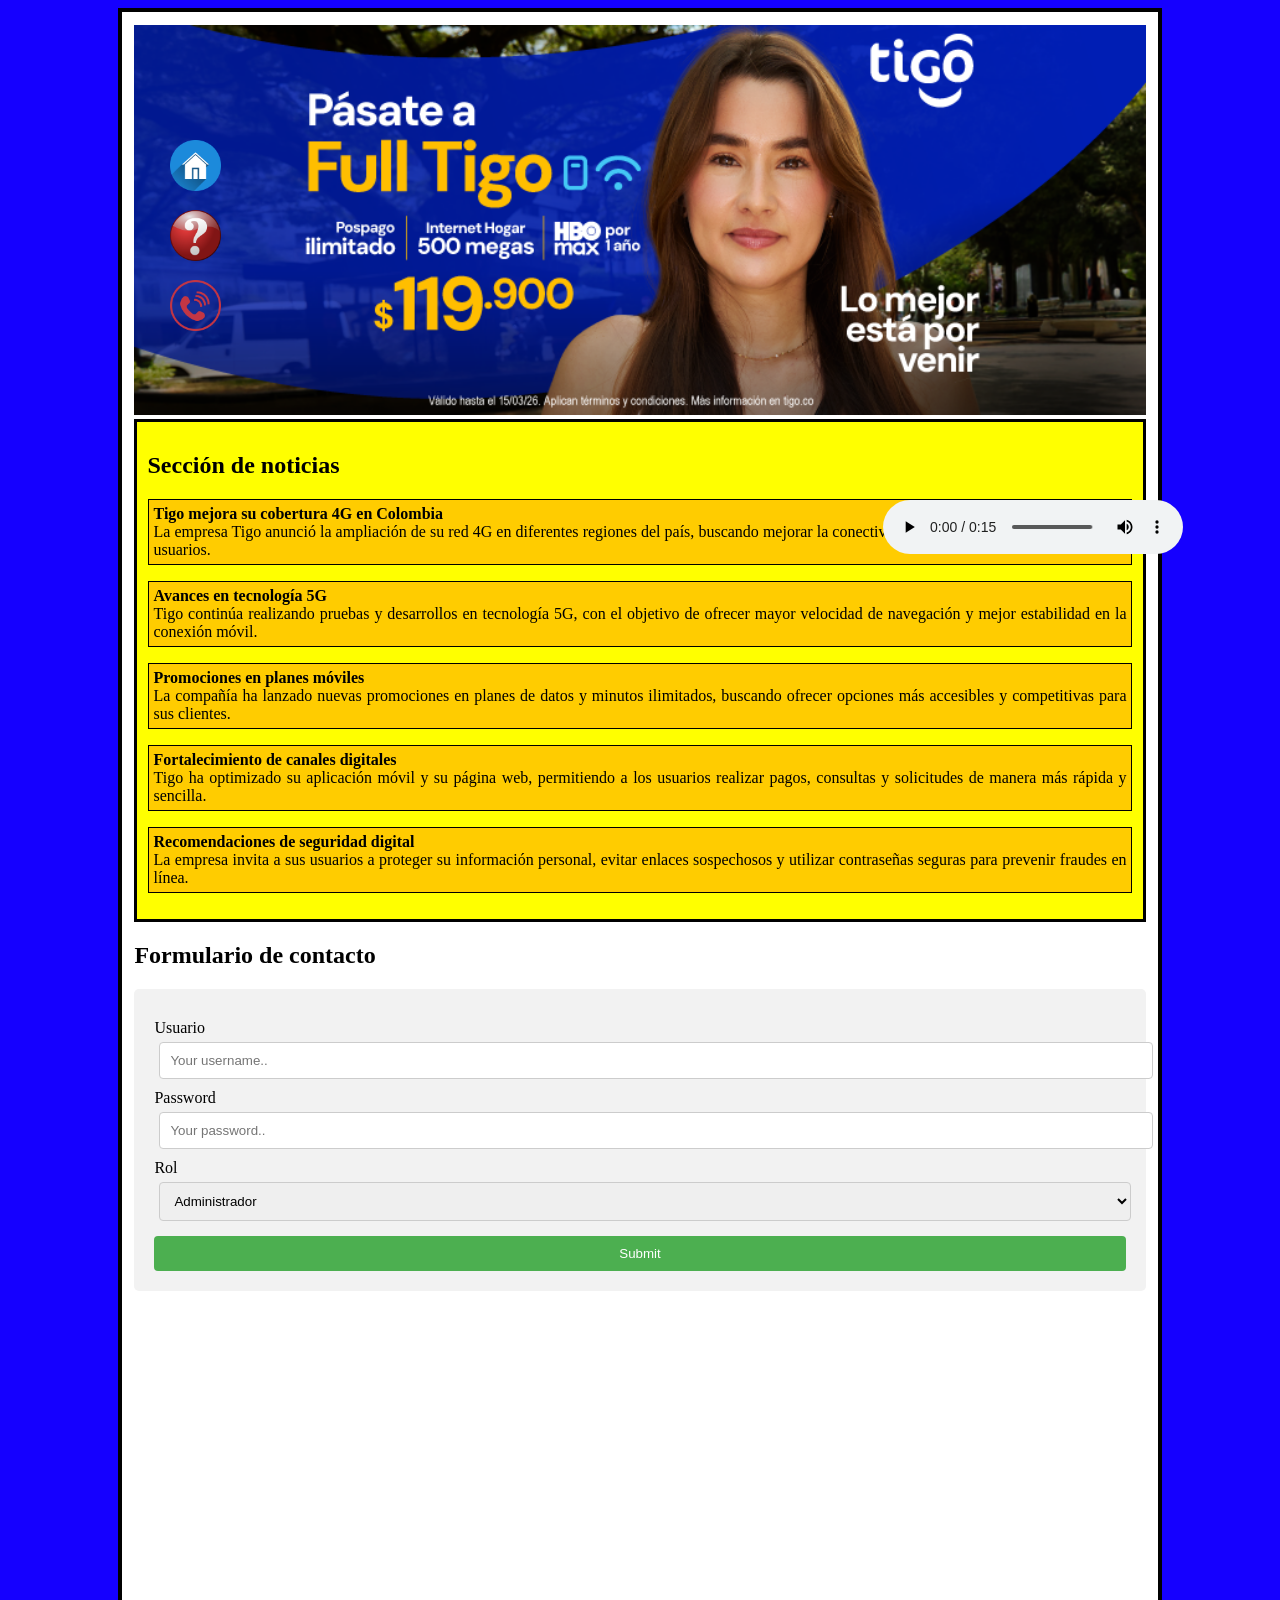
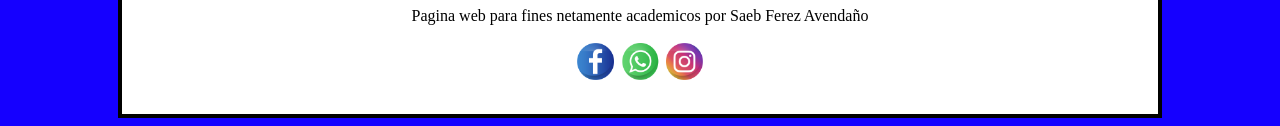
<file: index.html>
<!DOCTYPE html>
<html lang="en">
<head>
    <meta charset="UTF-8">
    <meta name="viewport" content="width=device-width, initial-scale=1.0">
    <link rel="stylesheet" href="css/style.css">
    <title>Tigo</title>
</head>
<body>
    <div class="container">
        <header>
            <img src="img/header.png">
            <nav class="menu">
                <ul>
                    <li><a href="#"><img src="img/boton_inicio.png" class="btn1"></li></a>
                    <li><a href="views/servicios.html"><img src="img/boton_servicios.png" class="btn2"></a></li>
                    <li><a href="views/contactos.html"><img src="img/boton_contacto.png" class="btn3"></a></li>
                </ul>
            </nav>
        </header>
        <main>
            <div class="notice">
                
                <h2>Sección de noticias</h2>

                <audio controls>
                <source src="audio/jinger.mp3" type="audio/mpeg">
                </audio>

                <p class="notice_bord"><strong>Tigo mejora su cobertura 4G en Colombia</strong><br>
                La empresa Tigo anunció la ampliación de su red 4G en diferentes regiones del país, buscando mejorar la conectividad y la calidad del servicio para sus usuarios.</p>

                <p class="notice_bord"><strong>Avances en tecnología 5G</strong><br>
                Tigo continúa realizando pruebas y desarrollos en tecnología 5G, con el objetivo de ofrecer mayor velocidad de navegación y mejor estabilidad en la conexión móvil.</p>

                <p class="notice_bord"><strong>Promociones en planes móviles</strong><br>
                La compañía ha lanzado nuevas promociones en planes de datos y minutos ilimitados, buscando ofrecer opciones más accesibles y competitivas para sus clientes.</p>

                <p class="notice_bord"><strong>Fortalecimiento de canales digitales</strong><br>
                Tigo ha optimizado su aplicación móvil y su página web, permitiendo a los usuarios realizar pagos, consultas y solicitudes de manera más rápida y sencilla.</p>

                <p class="notice_bord"><strong>Recomendaciones de seguridad digital</strong><br>
                La empresa invita a sus usuarios a proteger su información personal, evitar enlaces sospechosos y utilizar contraseñas seguras para prevenir fraudes en línea.</p>
        </div>
            <h2>Formulario de contacto</h2>
            <div class="form-box">
                <form>
                    <label>Usuario</label>
                    <input type="text" placeholder="Your username.." required>

                    <label>Password</label>
                    <input type="password" placeholder="Your password.." required>

                    <label>Rol</label>
                    <select>
                    <option>Administrador</option>
                    <option>Usuario</option>
                    <option>Invitado</option>
                    </select>

                    <button type="submit">Submit</button>
                </form>
            </div>
            <div class="main_vid">
                <iframe width="560" height="315" src="https://www.youtube.com/embed/35v3JDvMy0M?si=4VBixDa5asjvBe9J" title="YouTube video player" frameborder="0" allow="accelerometer; autoplay; clipboard-write; encrypted-media; gyroscope; picture-in-picture; web-share" referrerpolicy="strict-origin-when-cross-origin" allowfullscreen class="video"></iframe>
                <iframe src="https://www.google.com/maps/embed?pb=!1m18!1m12!1m3!1d3947.9273764816535!2d-73.61572032498941!3d8.310016091725382!2m3!1f0!2f0!3f0!3m2!1i1024!2i768!4f13.1!3m3!1m2!1s0x8e5d851b06ec2991%3A0x27f25b10dfcaa081!2sCENTRAL%20TIGO!5e0!3m2!1ses!2sco!4v1774039483091!5m2!1ses!2sco" width="600" height="450" style="border:0;" allowfullscreen="" loading="lazy" referrerpolicy="no-referrer-when-downgrade" class="map"></iframe>
            </div>
        </main>
        <footer>
            <p>Pagina web para fines netamente academicos por Saeb Ferez Avendaño</p>
            <p>
                <a href="https://www.facebook.com/Tigo.Col/?locale=es_LA"><img src="img/facebook .png" alt="facebook"></a>
                <a href="https://b.tigo.com/ayudaws?__cf_chl_tk=e5pchqif.e0.4eLbRVL4irUSXMnQrKEO4DknIHIksm0-1774035023-1.0.1.1-F0V6ctkHFRCy2UNEMy8toY6h2NUxogvcki3zyUBrYRU"><img src="img/whatsapp.png" alt="whatsapp"></a>
                <a href="https://www.instagram.com/tigocolombia?utm_source=ig_web_button_share_sheet&igsh=ZDNlZDc0MzIxNw=="><img src="img/instagram.png" alt="instagram"></a>
            </p>
            
        </footer>
    </div>
</body>
</html>
</file>
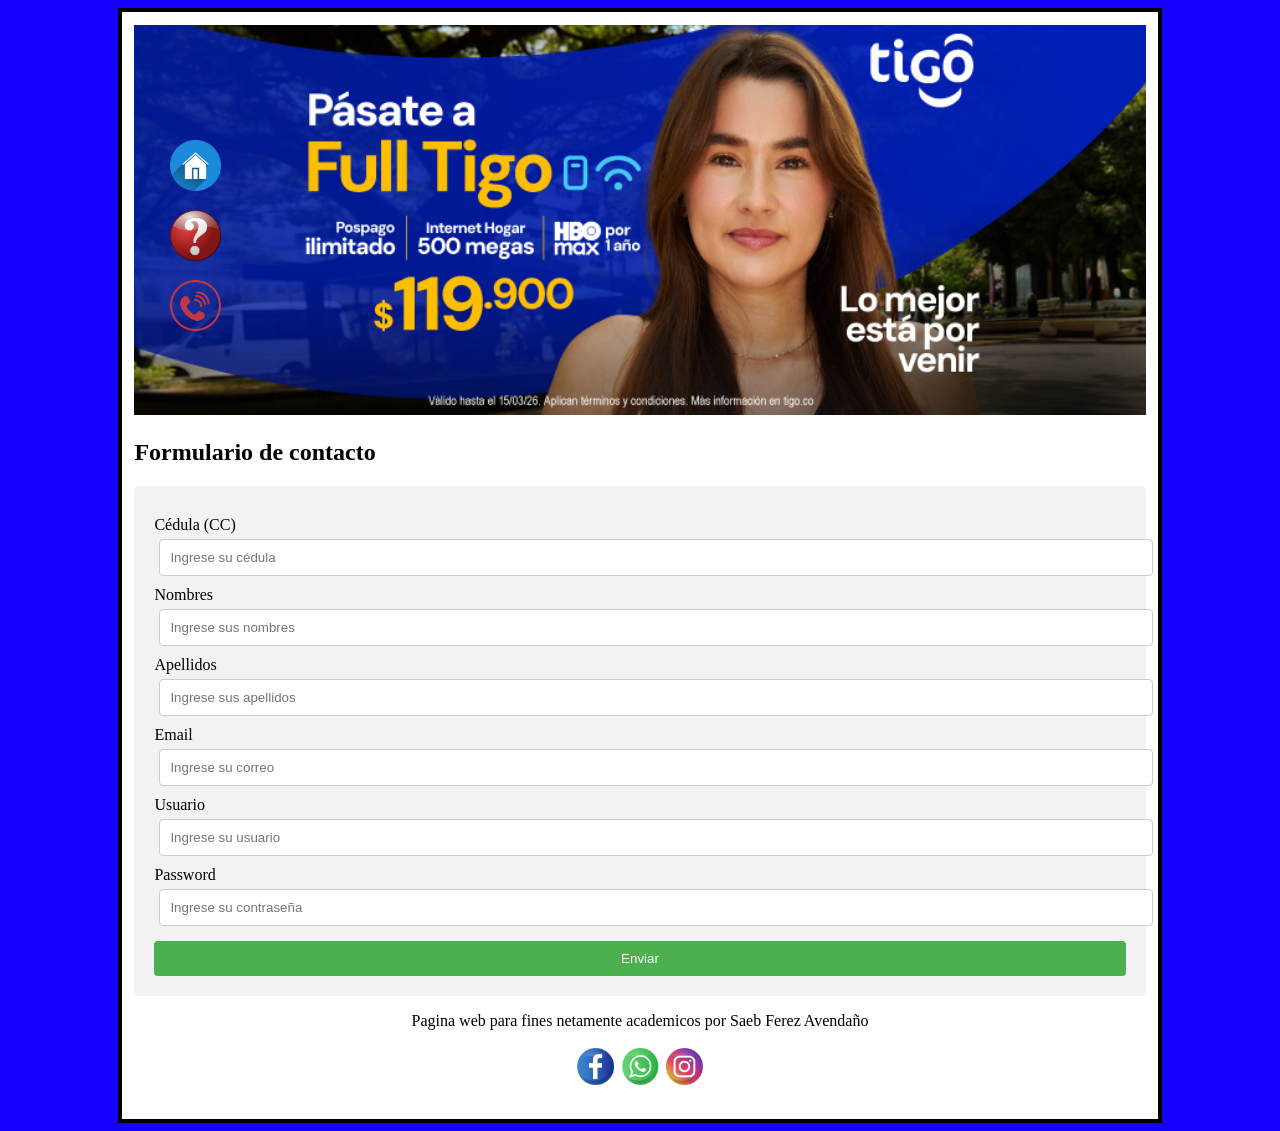
<file: views/contactos.html>
<!DOCTYPE html>
<html lang="en">
<head>
    <meta charset="UTF-8">
    <meta name="viewport" content="width=device-width, initial-scale=1.0">
    <link rel="stylesheet" href="../css/style.css">
    <title>Servicio</title>
</head>
<body>
    <div class="container">
        <header>
            <img src="../img/header.png">
            <nav class="menu">
                <ul>
                    <li><a href="../index.html"><img src="../img/boton_inicio.png" class="btn1"></li></a>
                    <li><a href="../views/servicios.html"><img src="../img/boton_servicios.png" class="btn2"></a></li>
                    <li><a href="../views/contactos.html"><img src="../img/boton_contacto.png" class="btn3"></a></li>
                </ul>
            </nav>
        </header>
            <h2>Formulario de contacto</h2>
            <div class="form-box">
                <form>
                    <label>Cédula (CC)</label>
                    <input type="number" placeholder="Ingrese su cédula" required>

                    <label>Nombres</label>
                    <input type="text" placeholder="Ingrese sus nombres" required>

                    <label>Apellidos</label>
                    <input type="text" placeholder="Ingrese sus apellidos" required>

                    <label>Email</label>
                    <input type="email" placeholder="Ingrese su correo" required>

                    <label>Usuario</label>
                    <input type="text" placeholder="Ingrese su usuario" required>

                    <label>Password</label>
                    <input type="password" placeholder="Ingrese su contraseña" required>

                    <button type="submit">Enviar</button>
                </form>
            </div>
        </main>
        <footer>
            <p>Pagina web para fines netamente academicos por Saeb Ferez Avendaño</p>
            <p>
                <a href="https://www.facebook.com/Tigo.Col/?locale=es_LA"><img src="../img/facebook .png" alt="facebook"></a>
                <a href="https://b.tigo.com/ayudaws?__cf_chl_tk=e5pchqif.e0.4eLbRVL4irUSXMnQrKEO4DknIHIksm0-1774035023-1.0.1.1-F0V6ctkHFRCy2UNEMy8toY6h2NUxogvcki3zyUBrYRU"><img src="../img/whatsapp.png" alt="whatsapp"></a>
                <a href="https://www.instagram.com/tigocolombia?utm_source=ig_web_button_share_sheet&igsh=ZDNlZDc0MzIxNw=="><img src="../img/instagram.png" alt="instagram"></a>
            </p>
        </footer>
    </div>
</body>
</html>
</file>
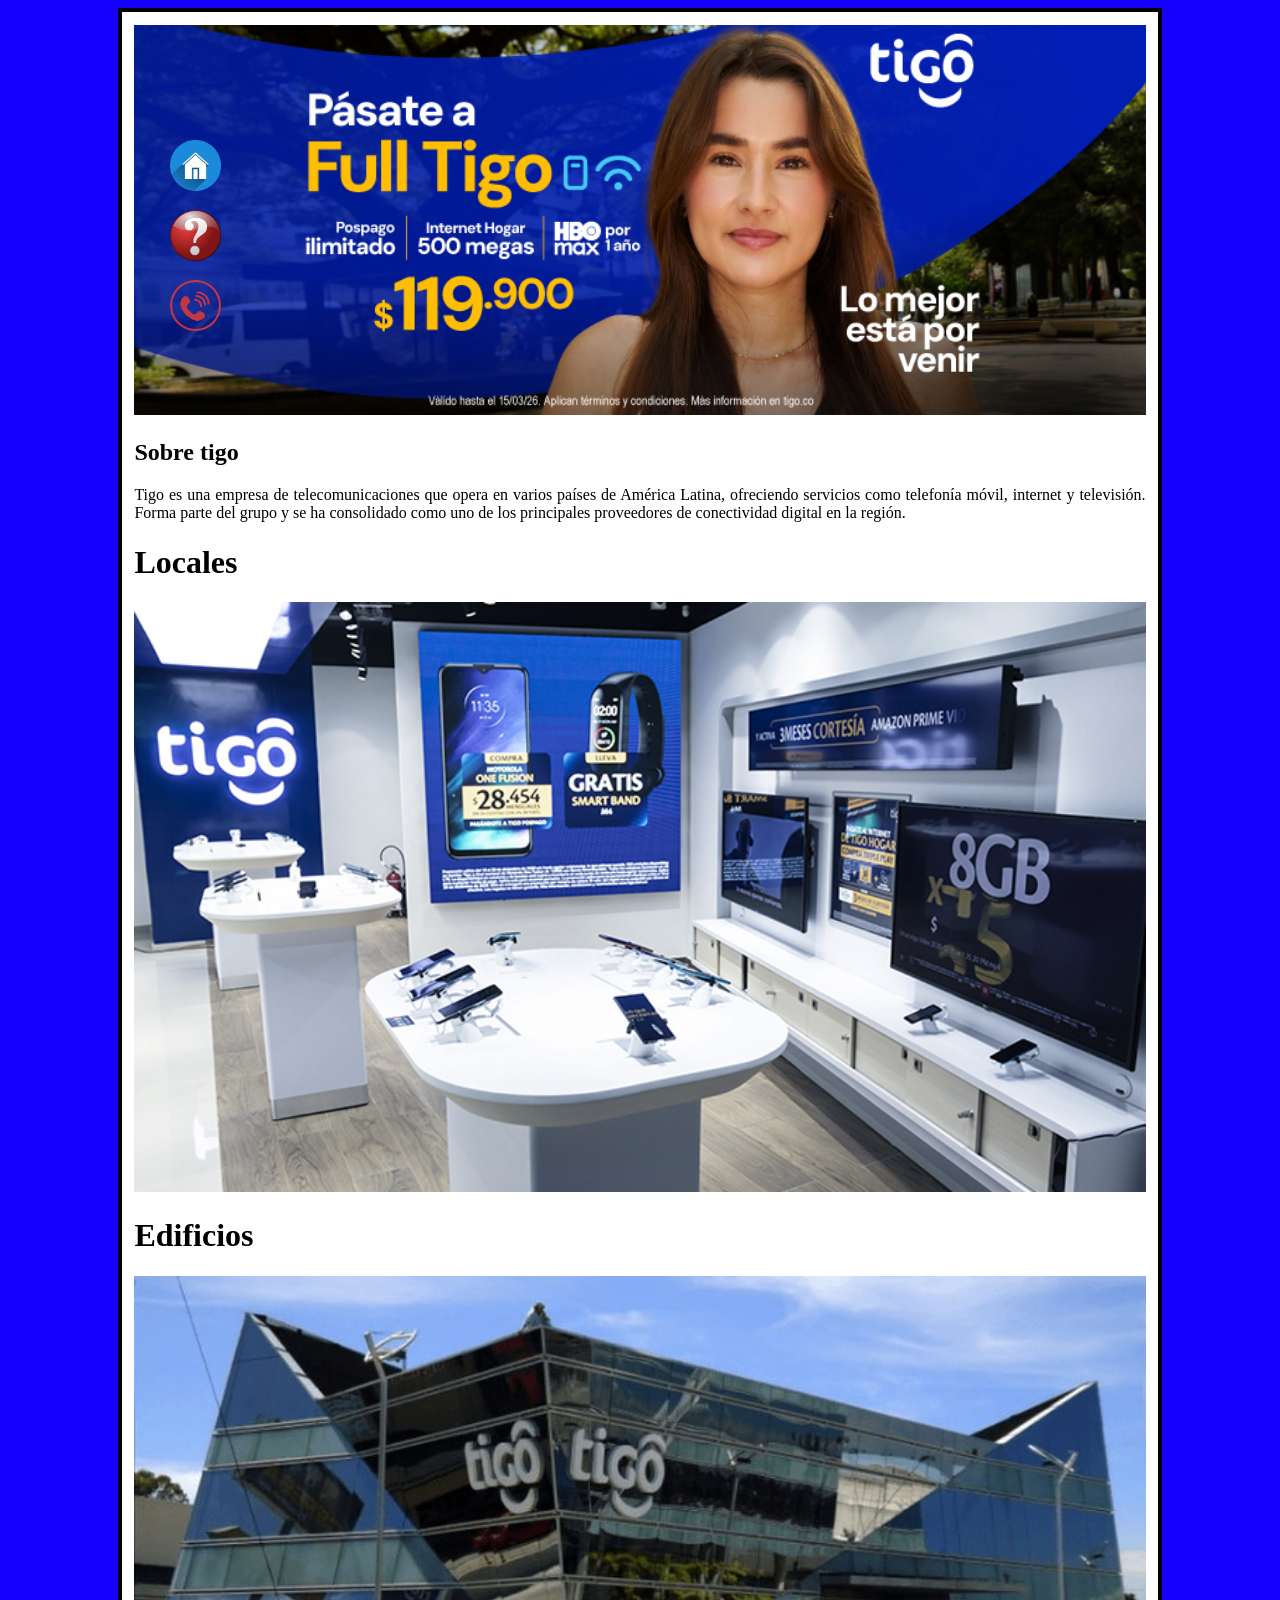
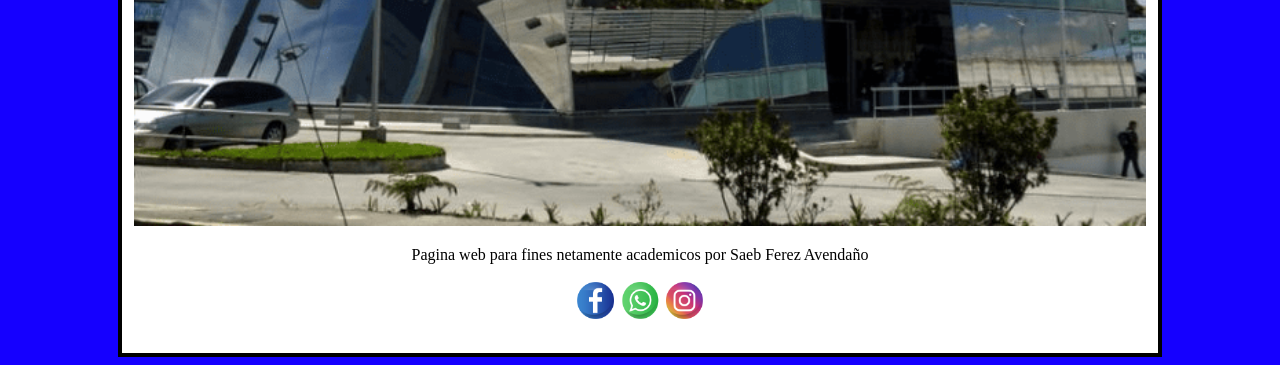
<file: views/servicios.html>
<!DOCTYPE html>
<html lang="en">
<head>
    <meta charset="UTF-8">
    <meta name="viewport" content="width=device-width, initial-scale=1.0">
    <link rel="stylesheet" href="../css/style.css">
    <title>Servicio</title>
</head>
<body>
    <div class="container">
        <header>
            <img src="../img/header.png">
            <nav class="menu">
                <ul>
                    <li><a href="../index.html"><img src="../img/boton_inicio.png" class="btn1"></li></a>
                    <li><a href="../views/servicios.html"><img src="../img/boton_servicios.png" class="btn2"></a></li>
                    <li><a href="../views/contactos.html"><img src="../img/boton_contacto.png" class="btn3"></a></li>
                </ul>
            </nav>
        </header>
        <main>
            <div class="información">
                
                <h2>Sobre tigo</h2>
                <p>Tigo es una empresa de telecomunicaciones que opera en varios países de América Latina, ofreciendo servicios como telefonía móvil, internet y televisión. Forma parte del grupo  y se ha consolidado como uno de los principales proveedores de conectividad digital en la región.</p>
    
            <div>
                <h1>Locales</h1>
                <img src="../img/locales.png" alt="">
            </div>  
            <div>
                <h1>Edificios</h1>
                <img src="../img/edificios.png" alt="">
            </div>
        </main>
        <footer>
            <p>Pagina web para fines netamente academicos por Saeb Ferez Avendaño</p>
            <p>
                <a href="https://www.facebook.com/Tigo.Col/?locale=es_LA"><img src="../img/facebook .png" alt="facebook"></a>
                <a href="https://b.tigo.com/ayudaws?__cf_chl_tk=e5pchqif.e0.4eLbRVL4irUSXMnQrKEO4DknIHIksm0-1774035023-1.0.1.1-F0V6ctkHFRCy2UNEMy8toY6h2NUxogvcki3zyUBrYRU"><img src="../img/whatsapp.png" alt="whatsapp"></a>
                <a href="https://www.instagram.com/tigocolombia?utm_source=ig_web_button_share_sheet&igsh=ZDNlZDc0MzIxNw=="><img src="../img/instagram.png" alt="instagram"></a>
            </p>
        </footer>
    </div>
</body>
</html>
</file>
<file: css/style.css>
body{
    
    background-color: rgb(21, 0, 255);
}

.container {
    padding: 1%;
    text-align: justify;
    margin: auto;
    width: 80%;
    height: 40%;
    border: 4px solid rgb(0, 0, 0);
    background-color: white;
}

header img{
    width: 100%;
    height: auto;
}

main{
    width: 100%;
    height: auto;
}

.notice_bord{
    border: 1px solid rgb(0, 0, 0);
    padding: 5px;
    background-color: #ffcc00;
}

.main_vid iframe map{
    width: 50%;
}
.main_vid iframe video{
    width: 50%;
    left: 50%;
}

.main_vid {
    display: flex;
    gap: 10px; 
    width: 100%;
}

.main_vid iframe {
    width: 50%;
    height: 300px; 
    border: none;
}

footer p {
    text-align: center;
}

footer img {
    width: 4%;
}

.container main img{
    width: 100%;
}

.menu ul li a img{
    width: 4%;
    position:absolute;
    left: 170px;
}

.menu ul {
  list-style: none;
  padding: 0;   
  margin: 0;   
}

.btn1 {
  top: 140px;
}

.btn2 {
  top: 210px;
}

.btn3 {
  top: 280px;
}

.notice {
    background-color: #ffff00;
    padding: 1%;
    border: 3px solid rgb(0, 0, 0);
}

.notice audio{
    position: absolute;
    top: 500px;
    left: 69%;
}


.form-box {
  background: #f2f2f2;
  padding: 20px;
  border-radius: 5px;
  max-width: 100%;
}

.form-box h2 {
  margin-bottom: 15px;
}

.form-box label {
  display: block;
  margin-top: 10px;
  font-weight: 500;
}

.form-box input,
.form-box select {
  width: 100%;
  padding: 10px;
  margin-top: 5px;
  margin-left: 5px;
  border: 1px solid #ccc;
  border-radius: 4px;
}

.form-box button {
  margin-top: 15px;
  width: 100%;
  padding: 10px;
  background: #4CAF50;
  color: white;
  border: none;
  border-radius: 4px;
  cursor: pointer;
}

.form-box button:hover {
  background: #45a049;
}
</file>
